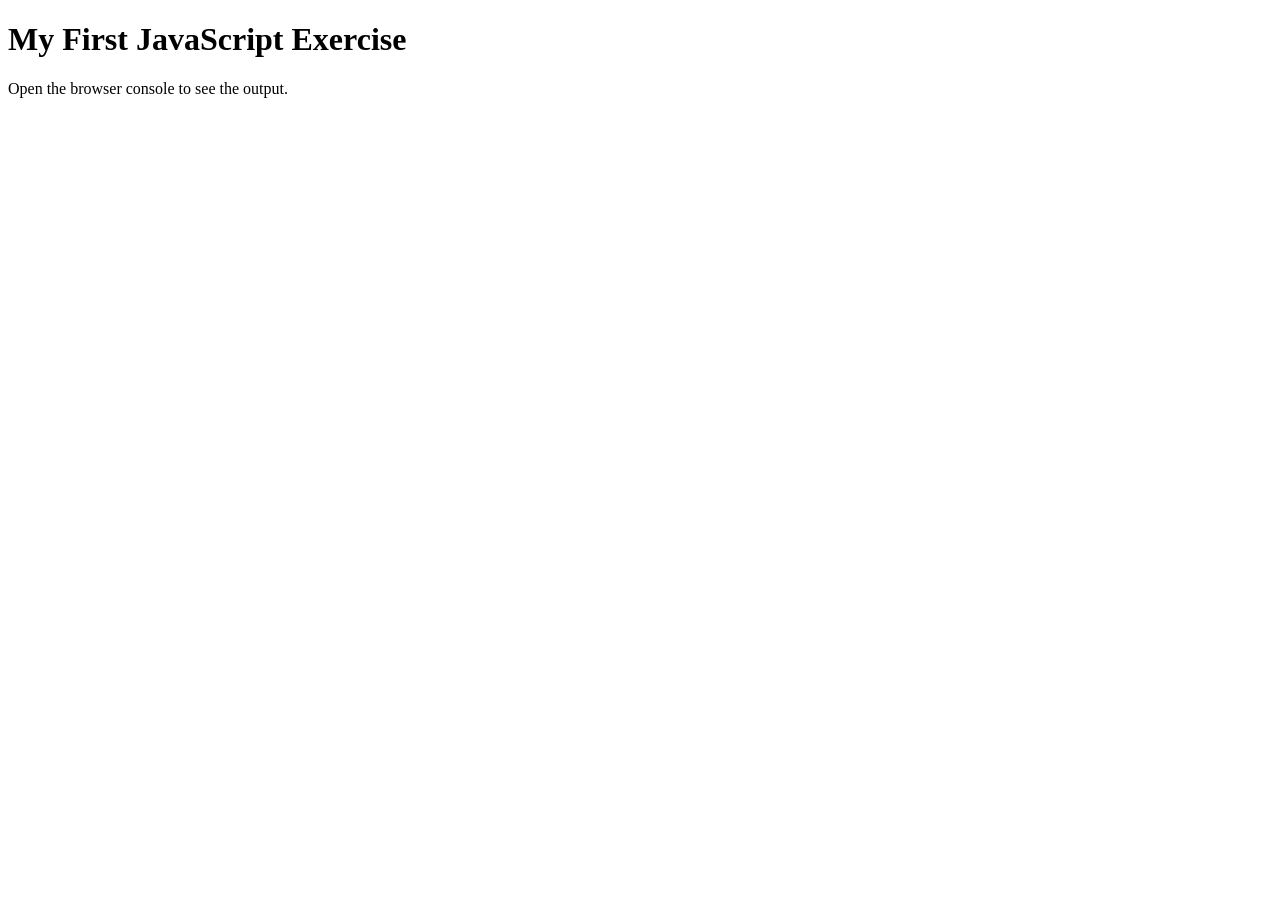
<file: project 03/ex00/index.html>
<!DOCTYPE html>
<html lang="en">
<head>
    <meta charset="UTF-8">
    <meta name="viewport" content="width=device-width, initial-scale=1.0">
    <title>JavaScript Exercise</title>

    <script src="script.js" defer></script>
</head>
<body>
    <h1>My First JavaScript Exercise</h1>
    <p>Open the browser console to see the output.</p>
</body>
</html>
</file>
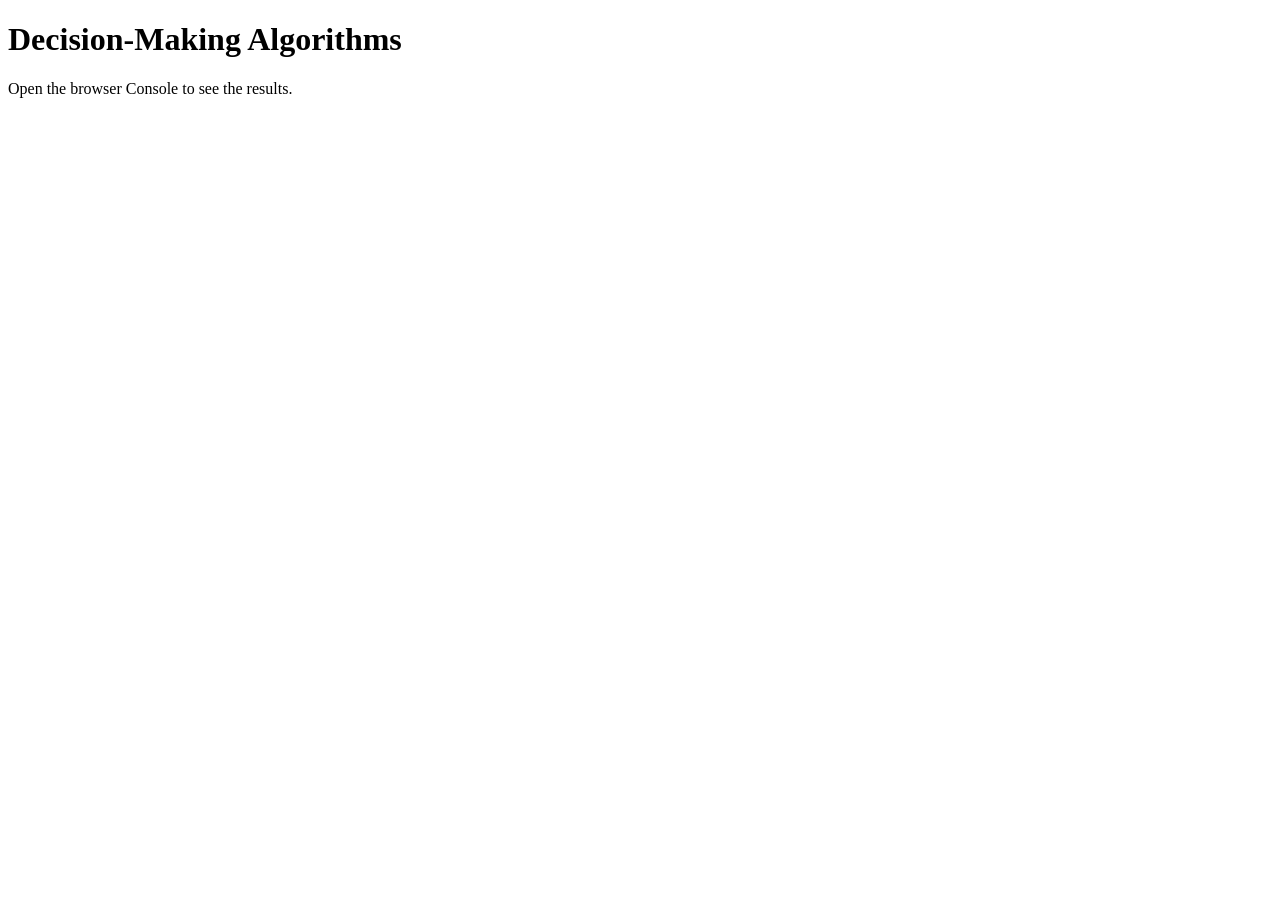
<file: project 03/ex01/index.html>
<!DOCTYPE html>
<html lang="en">
<head>
    <meta charset="UTF-8">
    <meta name="viewport" content="width=device-width, initial-scale=1.0">
    <title> Decision Making</title>
    <script src="script.js" defer></script>
</head>
<body>
    <h1>Decision-Making Algorithms</h1>
    <p>Open the browser Console to see the results.</p>
</body>
</html>
</file>
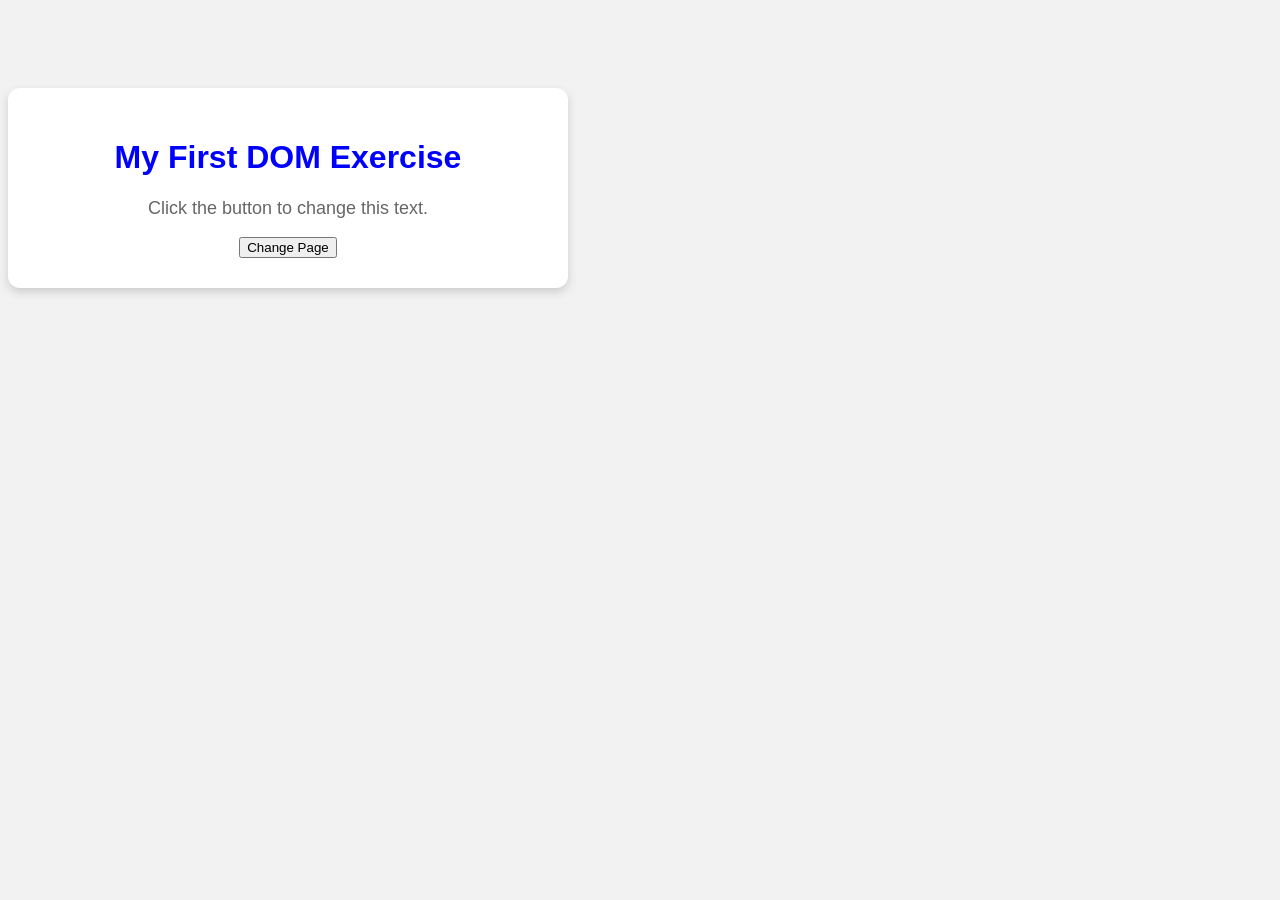
<file: project 03/ex02/index.html>
<!DOCTYPE html>
<html lang="en">
<head>
    <meta charset="UTF-8">
    <meta name="viewport" content="width=device-width, initial-scale=1.0">
    <title>ex02 - DOM Manipulation</title>

    <link rel="stylesheet" href="style.css">
    <script src="script.js" defer></script>
</head>
<body>

    <div class="container">
        <h1 id="title">Welcome to JavaScript</h1>

        <p class="message">Click the button to change this text.</p>

        <button id="changeBtn">Change Page</button>
    </div>

</body>
</html>
</file>
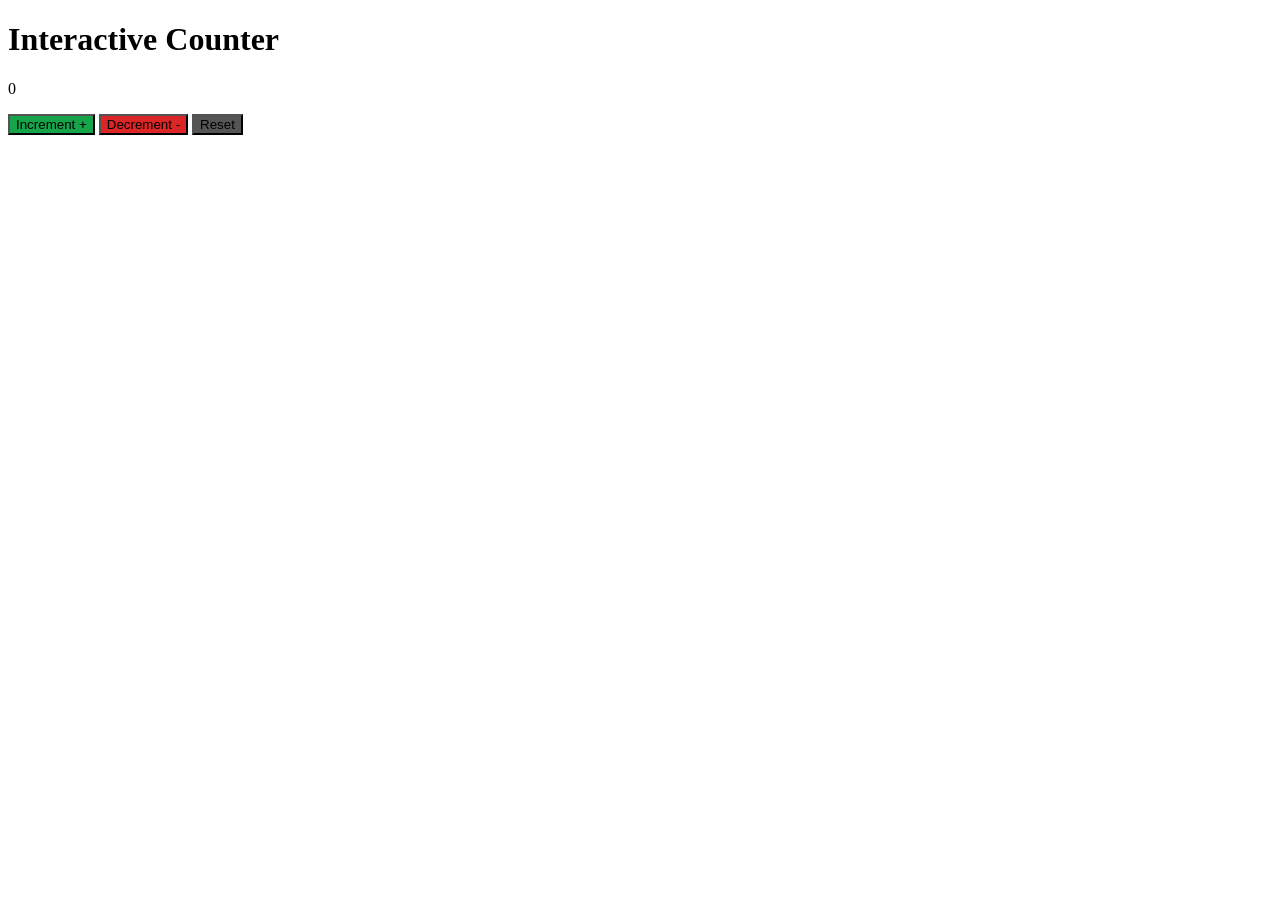
<file: project 03/ex03/index.html>
<!DOCTYPE html>
<html lang="en">
<head>
    <meta charset="UTF-8">
    <meta name="viewport" content="width=device-width, initial-scale=1.0">
    <title>ex03 - Counter</title>

    <link rel="stylesheet" href="style.css">
    <script src="script.js" defer></script>
</head>
<body>

    <div class="counter-container">
        <h1>Interactive Counter</h1>

        <p id="count">0</p>

        <div class="buttons">
            <button id="increment">Increment +</button>
            <button id="decrement">Decrement -</button>
            <button id="reset">Reset</button>
        </div>
    </div>

</body>
</html>
</file>
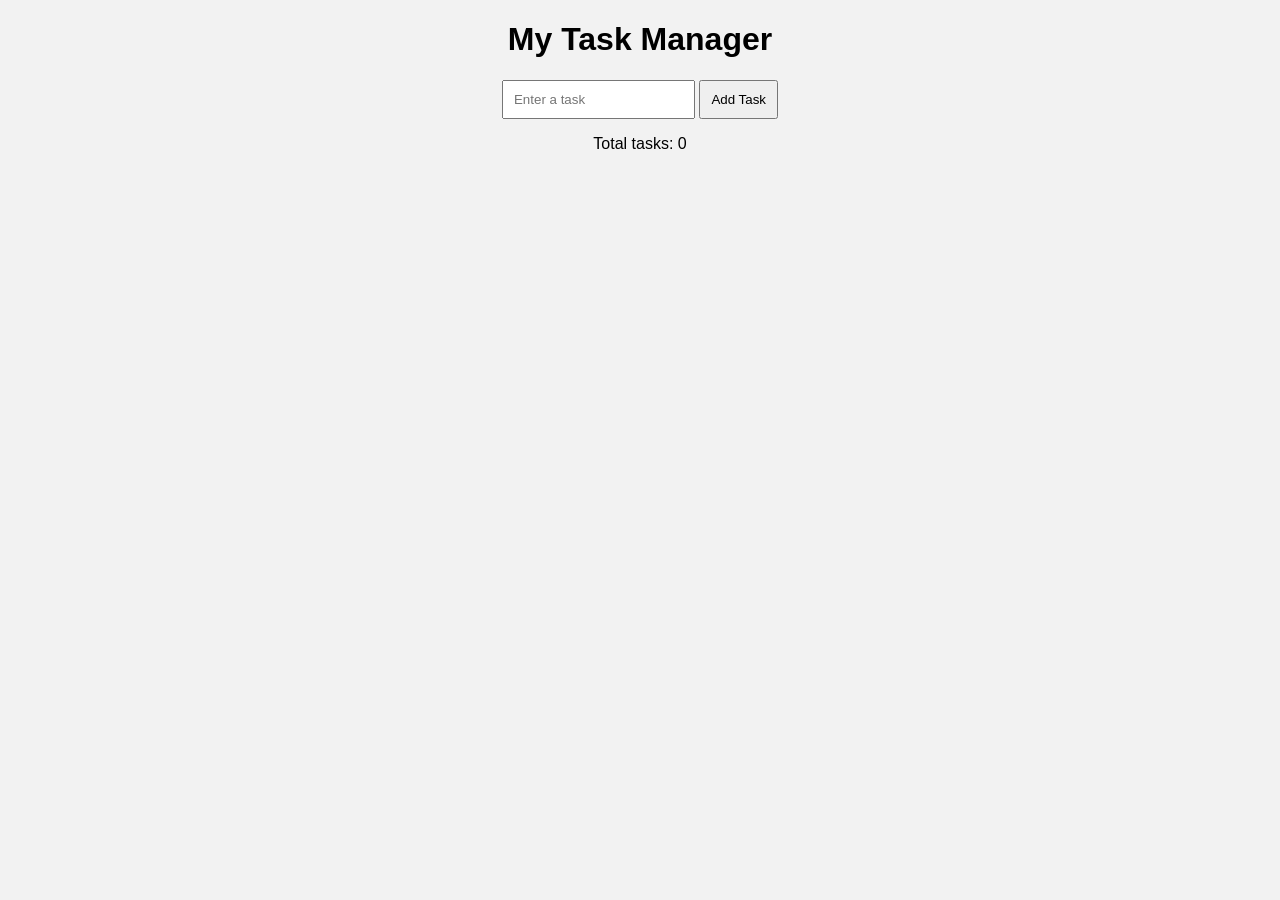
<file: project 03/ex04/index.html>
<!DOCTYPE html>
<html lang="en">
<head>
    <title>Task Manager</title>
    <link rel="stylesheet" href="style.css">
    <script src="script.js" defer></script>
</head>
<body>

    <h1>My Task Manager</h1>

    <input id="taskInput" type="text" placeholder="Enter a task">
    <button id="addButton">Add Task</button>

    <p>Total tasks: <span id="counter">0</span></p>

    <ul id="taskList"></ul>

</body>
</html>
</file>
<file: project 03/ex02/style.css>
body {
    font-family: Arial, sans-serif;
    background-color: #f2f2f2;
    text-align: center;
    padding-top: 80px;
}

.container {
    background-color: white;
    width: 80%;
    max-width: 500px;
    padding: 30px;
    border-radius: 12px;
    box-shadow: 0 4px 10px #cccccc;
}

.message {
    color: #666666;
    font-size: 18px;
}

.active {
    background-color: #d1fae5;
    color: #065f46;
    border: 2px solid #10b981;
}
</file>
<file: project 03/ex03/style.css>
#increment {
    background-color: #16a34a;
}

#decrement {
    background-color: #dc2626;
}

#reset {
    background-color: #555555;
}
</file>
<file: project 03/ex04/style.css>
body {
    font-family: Arial, sans-serif;
    text-align: center;
    background-color: #f2f2f2;
}

input {
    padding: 10px;
}

button {
    padding: 10px;
    cursor: pointer;
}

li {
    margin: 10px;
}

.completed {
    text-decoration: line-through;
}
</file>
